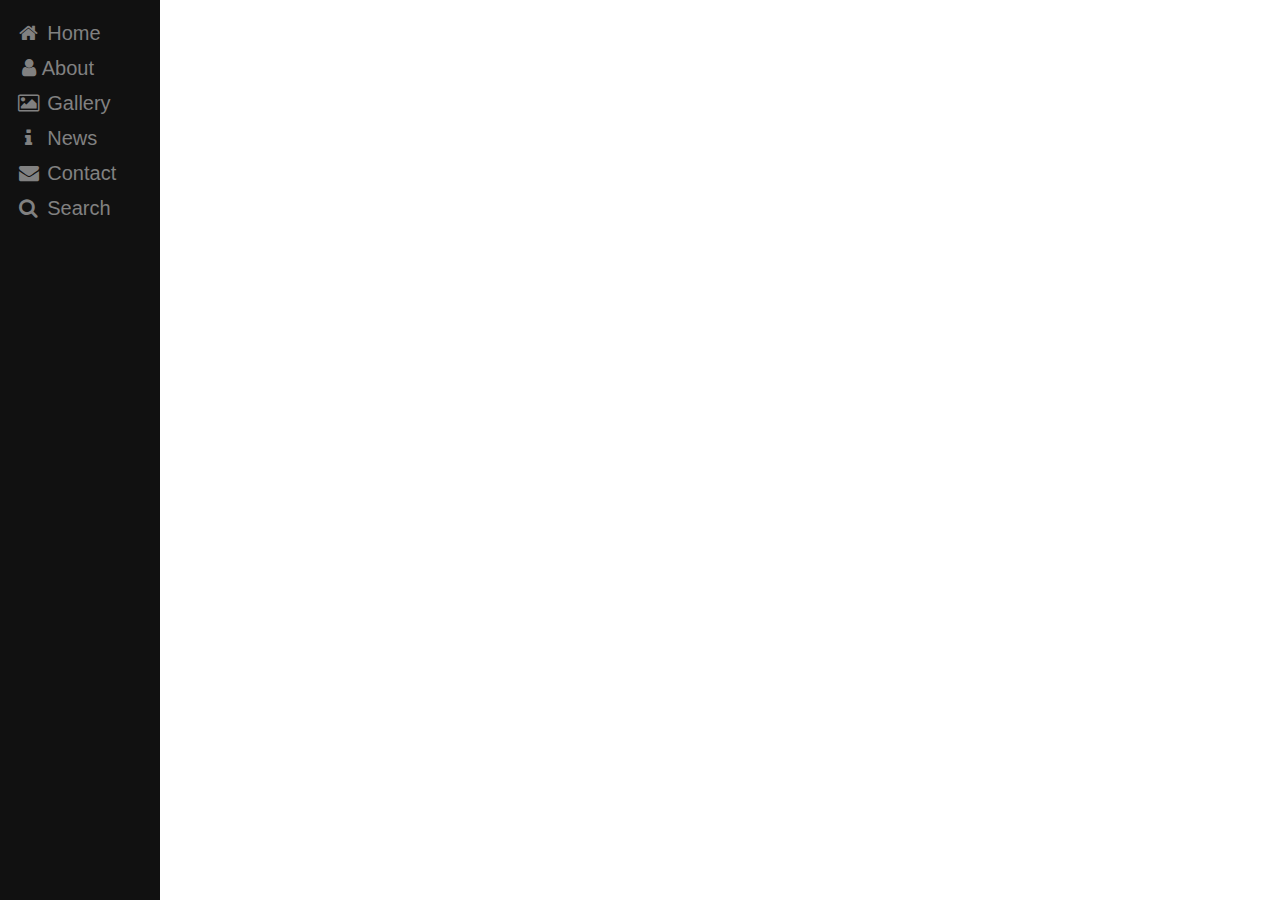
<file: index.html>
<!DOCTYPE html>
<html>
<head>
<meta name="viewport" content="width=device-width, initial-scale=1">
<meta name="description" content="width=device-width, initial-scale=1">
<link rel="stylesheet" type="text/css" href="style.css">
<link href="style.css" rel="stylesheet" type="text/css" media="screen">
<style>
body {font-family: "Lato", sans-serif;}

.sidebar {
  height: 100%;
  width: 160px;
  position: fixed;
  z-index: 1;
  top: 0;
  left: 0;
  background-color: #111;
  overflow-x: hidden;
  padding-top: 16px;
}

.sidebar a {
  padding: 6px 8px 6px 16px;
  text-decoration: none;
  font-size: 20px;
  color: #818181;
  display: block;
}

.sidebar a:hover {
  color: #f1f1f1;
}

.main {
  margin-left: 160px; /* Same as the width of the sidenav */
  padding: 0px 10px;
}

@media screen and (max-height: 450px) {
  .sidebar {padding-top: 15px;}
  .sidebar a {font-size: 18px;}
}
</style>
</head>
<body>

<div class="sidebar">
  <a href="#home"><i class="fa fa-fw fa-home"></i> Home</a>
  <a href="About.html"><i class="fa fa-fw fa-user"></i> About</a>
  <a href="Gallery.html"><i class="fa fa-fw fa-image"></i> Gallery</a>
  <!DOCTYPE html>
<html>
<head>
<meta name="viewport" content="width=device-width, initial-scale=1">
<link rel="stylesheet" href="https://cdnjs.cloudflare.com/ajax/libs/font-awesome/4.7.0/css/font-awesome.min.css">
<style>
body {font-family: "Lato", sans-serif;}

.sidebar {
  height: 100%;
  width: 160px;
  position: fixed;
  z-index: 1;
  top: 0;
  left: 0;
  background-color: #111;
  overflow-x: hidden;
  padding-top: 16px;
}

.sidebar a {
  padding: 6px 8px 6px 16px;
  text-decoration: none;
  font-size: 20px;
  color: #818181;
  display: block;
}

.sidebar a:hover {
  color: #f1f1f1;
}

.main {
  margin-left: 160px; /* Same as the width of the sidenav */
  padding: 0px 10px;
}

@media screen and (max-height: 450px) {
  .sidebar {padding-top: 15px;}
  .sidebar a {font-size: 18px;}
}
</style>
</head>
<body>

<div class="sidebar">
  <a class="active" href="#home"><i class="fa fa-fw fa-home"></i> Home</a>
  <a href="About.html"><i class="fa fa-fw fa-user"></i>About</a>
  <a href="Gallery.html"><i class="fa fa-fw fa-image"></i> Gallery</a>
  <a href="news.html"><i class="fa fa-fw fa-info"></i> News</a>
  <a href="Contact.html"><i class="fa fa-fw fa-envelope"></i> Contact</a>
  <a href="https://www.google.com/webhp?hl=en&sa=X&ved=0ahUKEwjlpae02dbrAhXhURUIHXuCAfwQPAgI"><i class="fa fa-fw fa-search"></i> Search</a>
</div>


     
</body>
</html>
</file>
<file: style.css>
b {
    background-position-y: center;
}
</file>
